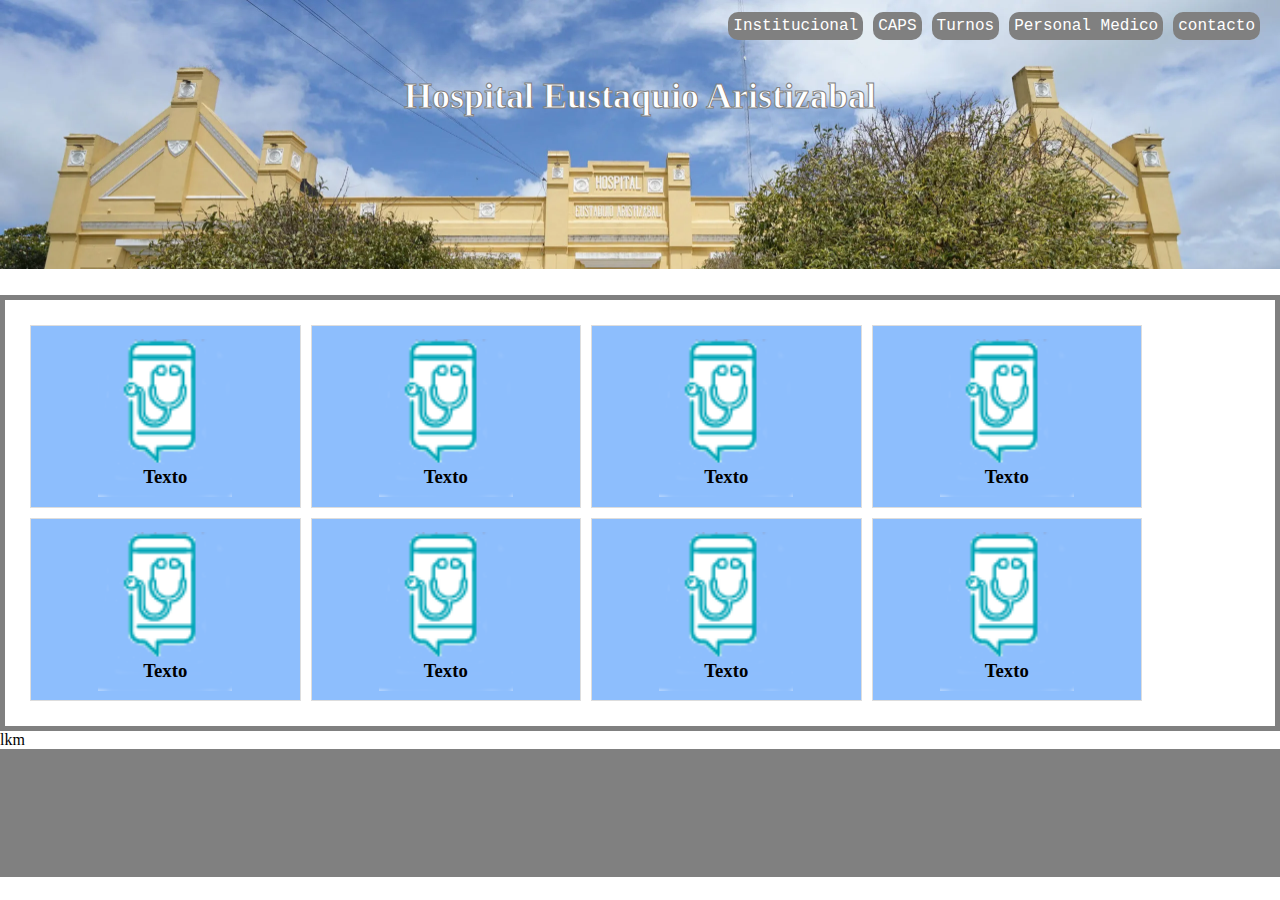
<file: index3.html>
<!DOCTYPE html>
<html lang="en">
<head>
    <meta charset="UTF-8">
    <title>Hospital Eustaquio Aristizabal</title>
    <link rel="stylesheet" href="style.css">
</head>
<body>
    <!--HEADER -->
    <header>
        <!--FILA-->
        <div class="flex">
            <nav >
                <ul class="flex menuNav">
                    <li ><a href="">Institucional</a></li>
                    <li ><a href="">CAPS</a></li>
                    <li ><a href="">Turnos</a></li>
                    <li ><a href="">Personal Medico</a></li>
                    <li ><a href="">contacto</a></li>
                </ul>
            </nav>   
        </div>
        <!--FILA-->
        <div class="flex alignCenter">
            <h1>Hospital Eustaquio Aristizabal</h1>
        </div>
    </header>
    <!--SECTION -->
    <section class="caja-contenedora1">
        <div class="flex caja-contenedora slider">
            <div class="flex">
                <div class="caja">
                    <img src="imagenes/img01.png" alt="Imagen 1">
                    <h3>Texto</h3>
                </div>
                <div class="caja">
                    <img src="imagenes/img01.png" alt="Imagen 1">
                    <h3>Texto</h3>
                </div>
                <div class="caja">
                    <img src="imagenes/img01.png" alt="Imagen 1">
                    <h3>Texto</h3>
                </div>
                <div class="caja">
                    <img src="imagenes/img01.png" alt="Imagen 1">
                    <h3>Texto</h3>
                </div>
            </div>
            <!-- #region -->
            <div class="flex">
              <div class="caja">
                <img src="imagenes/img01.png" alt="Imagen 1">
                <h3>Texto</h3>
                </div>
              <div class="caja">
                <img src="imagenes/img01.png" alt="Imagen 1">
                <h3>Texto</h3>
                </div>
              <div class="caja">
                <img src="imagenes/img01.png" alt="Imagen 1">
                <h3>Texto</h3>
                </div>
              <div class="caja">
                <img src="imagenes/img01.png" alt="Imagen 1">
                <h3>Texto</h3>
                </div>
            </div>
          </div>
    </section>
    <!--FOOTER -->
    <footer>lkm
        <div class="flex pieDePagina">

        </div>
    </footer>
</body>
</html>
</file>
<file: style.css>
body{
    /*box-sizing: border-box;*/
    padding: 0;
    margin: 0;
}
.flex{
    display: flex;
}
a{
    background-color: grey;
    padding: 5px;
    border-radius: 10px;
    text-decoration: none;  
    color: white;
    font-family:'Courier New', Courier, monospace;
}
header{
    background-image: url(./imagenes/mar-chiquita-13-scaled.png);
    background-size: cover;
    padding-bottom: 10%;

}
header nav{
    margin-left: auto;
    margin-right: 20px;
}
.menuNav{
    list-style: none;
    gap: 10px;

}
.alignCenter{
    justify-content: center;
    align-items: center;
    font-size: large;
    color: white;
    -webkit-text-stroke-width: 1px;
    -webkit-text-stroke-color: grey;
}
.pieDePagina{
    padding: 5%;
    background-color: grey;

}
.caja-contenedora {
    margin-top: 2%;
    box-sizing: border-box;
    flex-direction: column;
    height: 40%;
    border: 5px solid grey;
    padding: 20px;
    background-repeat: no-repeat;
    background-size:cover;
}
  
.caja {
    width: 60%;
    height: 60%;
    border: 1px solid #ddd;
    margin: 5px;
    text-align: center;
    background-color:  rgba(38, 131, 252, 0.527);
}
  
img {
    margin-top: 5%;
    width: 50%;
    margin-bottom: -20%;
}
  
.caja:hover{
    background: linear-gradient(rgba(38, 131, 252, 0.527), rgb(34, 34, 238));
    transition: all 1s;
    font-size: 20px;
    border-radius: 5px;
    border: 1px solid #ccc;
}

.slider {
    display: flex;
    padding-right: 10%;
    animation: slide 10s infinite;
  }
  
  @keyframes slide {
    0% {
      background-image: url("./imagenes/img00.jpeg");
    }
    33% {
      background-image: url("./imagenes/img01.jpeg");
    }
    66% {
      background-image: url("./imagenes/img02.jpeg");
    }
    100% {
      background-image: url("./imagenes/img00.jpeg");
    }
  }


/*
.tester1{
    
backface-visibility:hidden;
background-color: rgb(79, 201, 154);
box-sizing: border-box;
color: rgb(63, 63, 70);
display: block;
font-family: -apple-system, blinkmacsystemfont, "segoe ui", roboto, oxygen-sans, ubuntu, cantarell, "helvetica neue", helvetica, arial, sans-serif;
font-size: 16px;
height: 280px;
letter-spacing: 0.16px;
line-height: 28.8px;
overflow-wrap: break-word;
position: absolute;
text-size-adjust: 100%;
transform: none;
transform-style:preserve-3d;
transition-behavior: normal;
transition-delay: 0s;
transition-duration: 0.6s;
transition-property: all;
transition-timing-function: ease-in-out;
unicode-bidi: isolate;
width: 490px;
z-index:1;
}
*/
</file>
